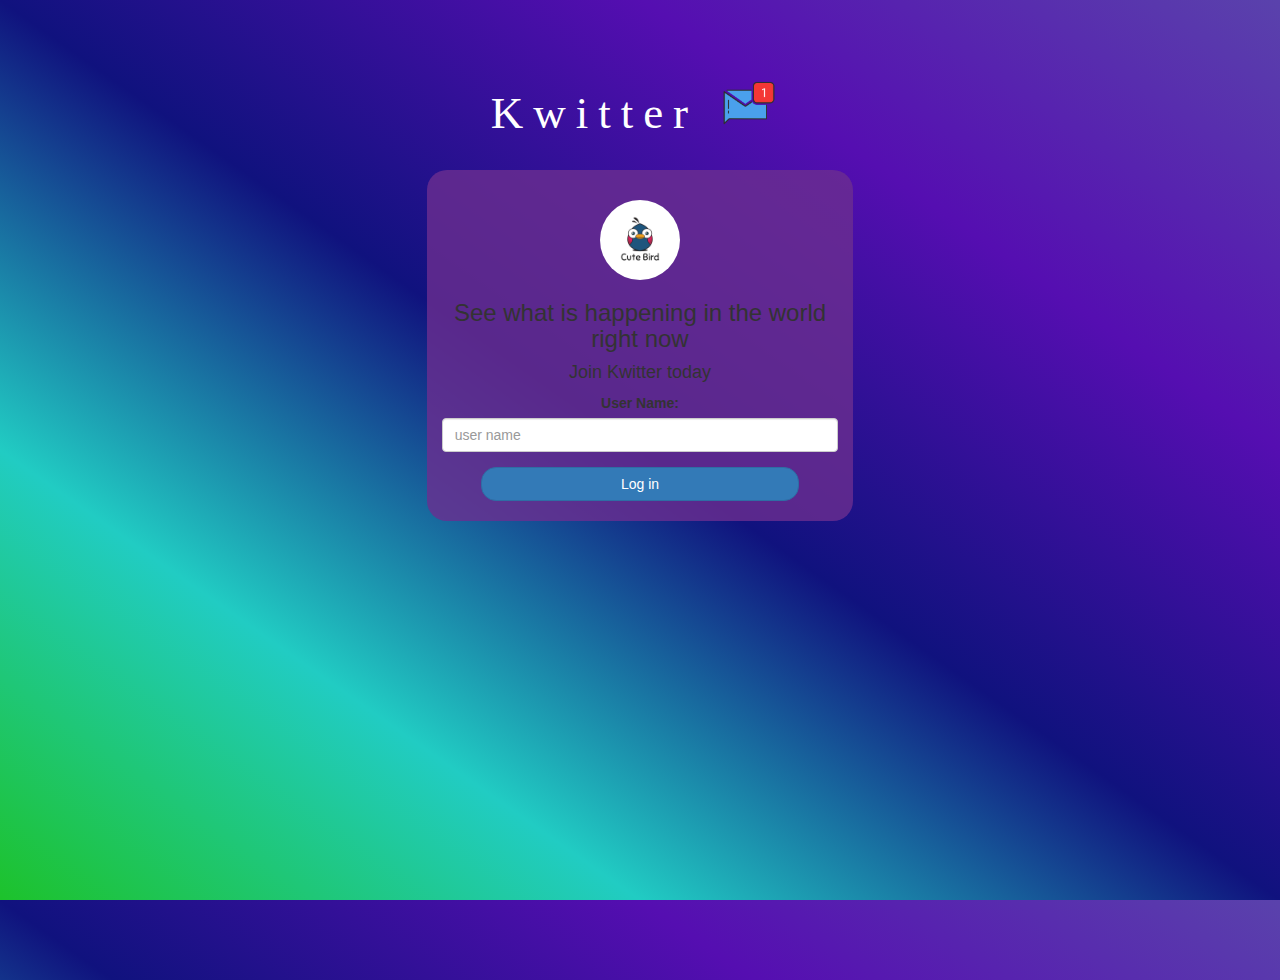
<file: index.html>
<!DOCTYPE html>
<html>
<head>
	<title>Kwitter</title>
<link href="https://fonts.googleapis.com/css?family=Yeon+Sung&display=swap" rel="stylesheet"><meta name="viewport" content="width=device-width, initial-scale=1">

<link rel="stylesheet" href="https://maxcdn.bootstrapcdn.com/bootstrap/3.4.0/css/bootstrap.min.css">
<script src="https://ajax.googleapis.com/ajax/libs/jquery/3.4.1/jquery.min.js"></script>
<script src="https://maxcdn.bootstrapcdn.com/bootstrap/3.4.0/js/bootstrap.min.js"></script>

<link rel="stylesheet" type="text/css" href="style.css">
<script src="kwitter.js"></script>
</head>
<body>
<center>
	<h1 class="header">	
		Kwitter	<sup>
	<img src="m2.png">
	</sup>
</h1>
	<div class="col-lg-4 col-md-6 col-sm-6 col-xs-11 login_div">
	<img src="logo.png" class="logo">
		<h3 >See what is happening in the world right now</h3>
		<h4 >Join Kwitter today</h4>
		<div class="form-group">
		  <label >User Name:</label>
		<input type="text" class="form-control" id="user_name" placeholder="user name">
		</div>
		<button id="login_button" class="btn btn-primary" onclick="adduser()" >Log in</button>
		<br><br>
	</div>
</center>
</body>
</html>
</file>
<file: style.css>
html, body
{
  height: 100%;
  margin: 0;
}

body
{
background-image: linear-gradient(to right top, #1dc22b, #21ccc3, #10127e, #550eb1, #5a42ac);
}

.header
{
	color: white;font-family:'Times New Roman', Times, serif;font-size: 45px;letter-spacing: 10px;margin-top: 80px;
}
.header img
{
	width: 80px;margin-left: -10px;
}

.login_div
{
	background: rgba(108, 46, 144, 0.8);float: none;border-radius: 20px;
}

.logo
{
	width: 80px;margin-top: 30px;border-radius: 40px;
}

#login_button
{
	width: 80%;border-radius: 15px;
}

.room_name
{
	cursor: pointer;
	font-size: 20px;
}


#logout
{
	font-size: 20px; float: right;
}


#output
{
	padding: 10px; width:80%;background: rgba(255,255,255,0.8);border-radius: 15px;
}

.input_div_room_page
{
	width: 80%;
}

.input_div label
{
	color: white;font-size: 15px; font-family: 'Times New Roman', Times, serif;
}


.input_div_message_page
{
	position: fixed;bottom: 0px;width: 100%;background: rgba(255,255,255,0.8);
}
.input_div_message_page label
{
	color: black;
}
.input_div_message_page #msg
{
	width: 80%;
}
.input_div_message_page button
{
	margin-top: 20px;
	width: 50%; 
}
.color_white
{
	color: white
}

.user_tick
{
	width:20px;
}
.message_h4
{
	padding-left:10px;color:rgb(0, 0, 0);
}
</file>
